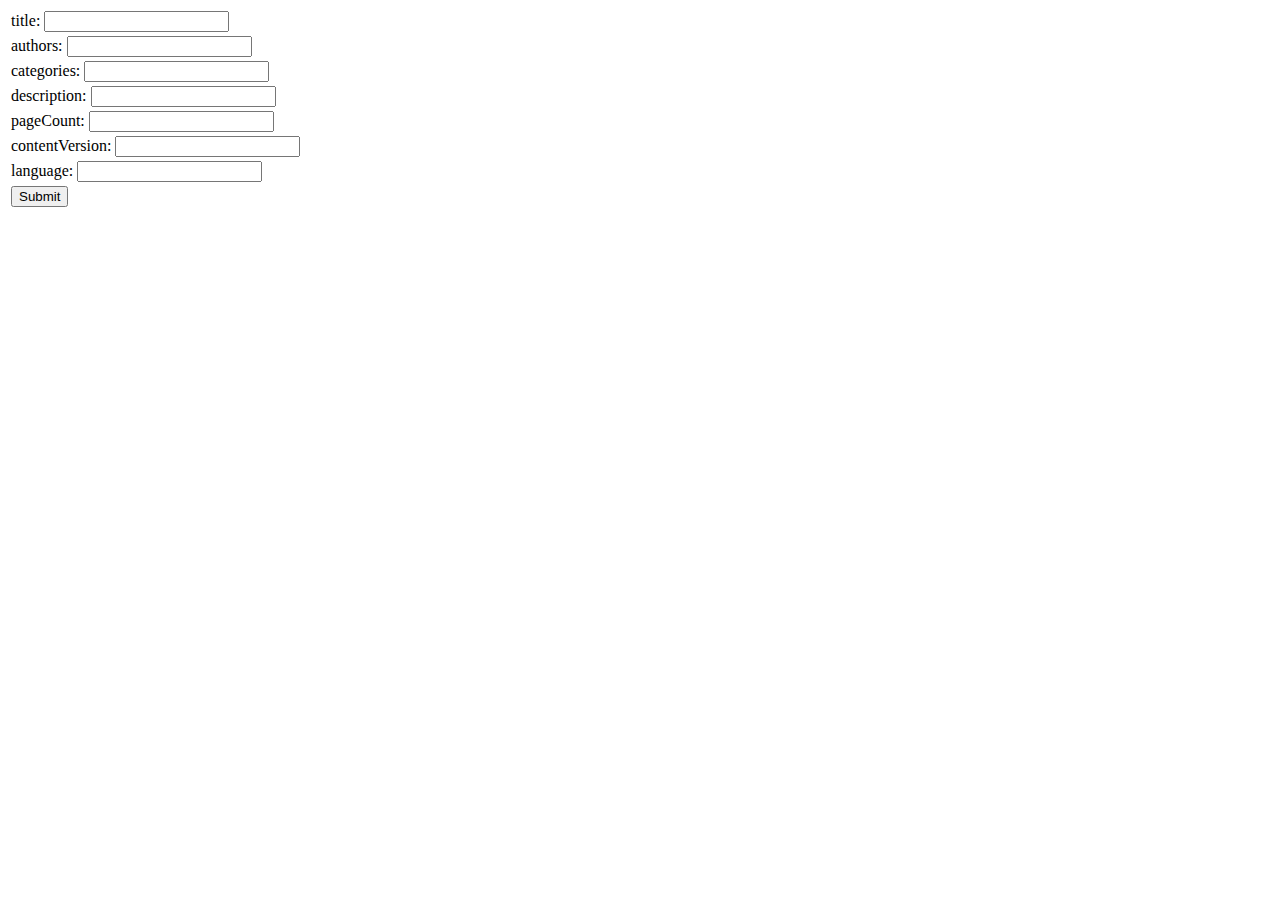
<file: Bookstore-client/src/main/resources/templates/addForm.html>
<!DOCTYPE html>
<html lang="en">
<head>
    <meta charset="UTF-8">
    <title>Add Book</title>
</head>
<body>
<form method="post" th:action="@{/books/add}" th:object="${book}">
    <table>
        <tr>
            <td>
                <label>title: <input type="text" th:field="${book.title}"/></label>
            </td>
        </tr>
        <tr>
            <td>
                <label>authors: <input type="text" th:field="${book.authors}"/></label>
            </td>
        </tr>
        <tr>
            <td>
                <label>categories: <input type="text" th:field="${book.categories}"/></label>
            </td>
        </tr>
        <tr>
            <td>
                <label>description: <input type="text" th:field="${book.description}"/></label>
            </td>
        </tr>
        <tr>
            <td>
                <label>pageCount: <input type="text" th:field="${book.pageCount}"/></label>
            </td>
        </tr>
        <tr>
            <td>
                <label>contentVersion: <input type="text" th:field="${book.contentVersion}"/></label>
            </td>
        </tr>
        <tr>
            <td>
                <label>language: <input type="text" th:field="${book.language}"/></label>
            </td>
        </tr>
        <tr>
            <td><input type="submit" value="Submit"/></td>
        </tr>
    </table>
</form>
</body>
</html>
</file>
